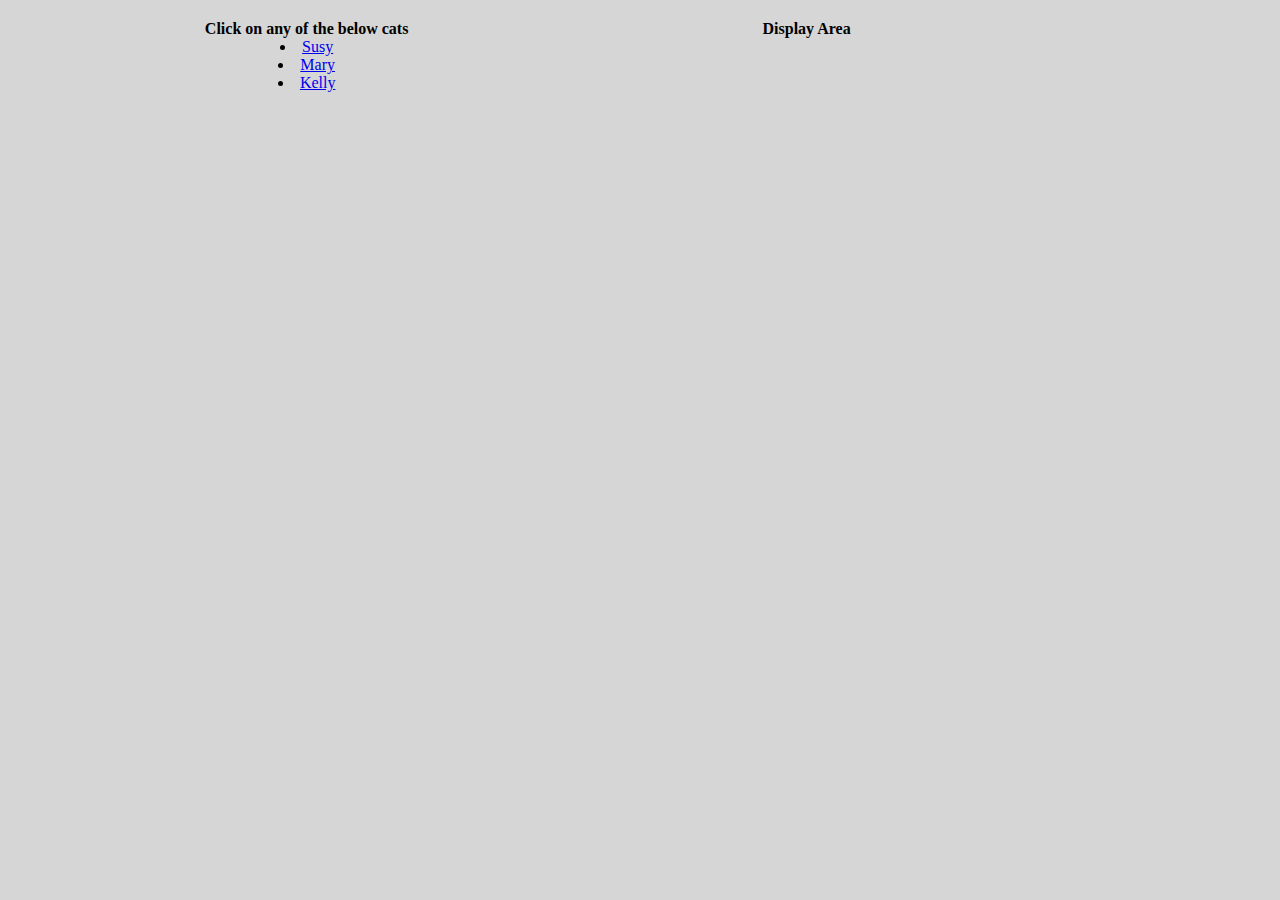
<file: Cat Clicker Premium/index.html>
<html>
<head>
    <link rel="stylesheet" href="css/main.css">
    <script src="https://ajax.googleapis.com/ajax/libs/jquery/3.2.1/jquery.min.js"></script>
</head>
<body class="grid">
    <div class="row">
        <div class="col-4" id="links">
            <strong>Click on any of the below cats</strong>
        </div>
        <div class="col-8" id="display_area">
                <strong>Display Area</strong>
                <div class="col-12" id="image"></div>
                <div class="col-12" id="name"></div>
                <div class="col-12" id="count"></div>
        </div>
    </div>
    <script src="js/script.js"></script>
</body>
</html>
</file>
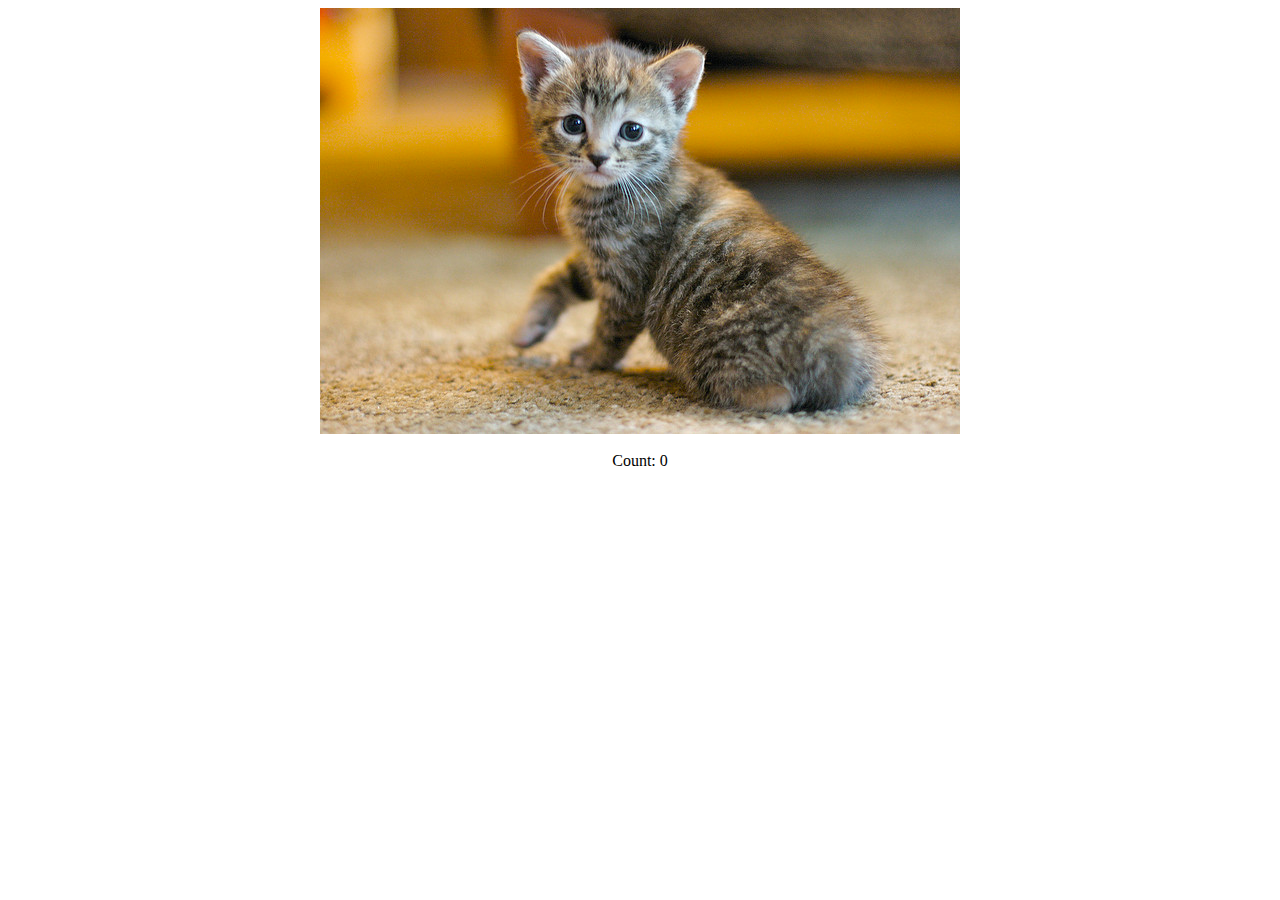
<file: Cat Clicker v1/index.html>
<html>
<head>
    <link rel="stylesheet" href="css/main.css">
    <script src="https://ajax.googleapis.com/ajax/libs/jquery/3.2.1/jquery.min.js"></script>
    <script>
    $(function(){
        var count = 0;
        $('#image').click(function(){
            count++;
            $('#count').text('Count: '+count);
        });
    });
    </script>
</head>
<body>
    <div id="image">
        <picture>
            <source media="(min-width:500px)" srcset="images/cat.jpg">
            <source media="(max-width:500px)" srcset="images/small_cat.jpg">
            <img src="images/cat.jpg" alt="A cat">
        </picture>
    </div>
    <br/>
    <div>
        <div id="count">Count: 0</div>
    </div>
</body>
</html>
</file>
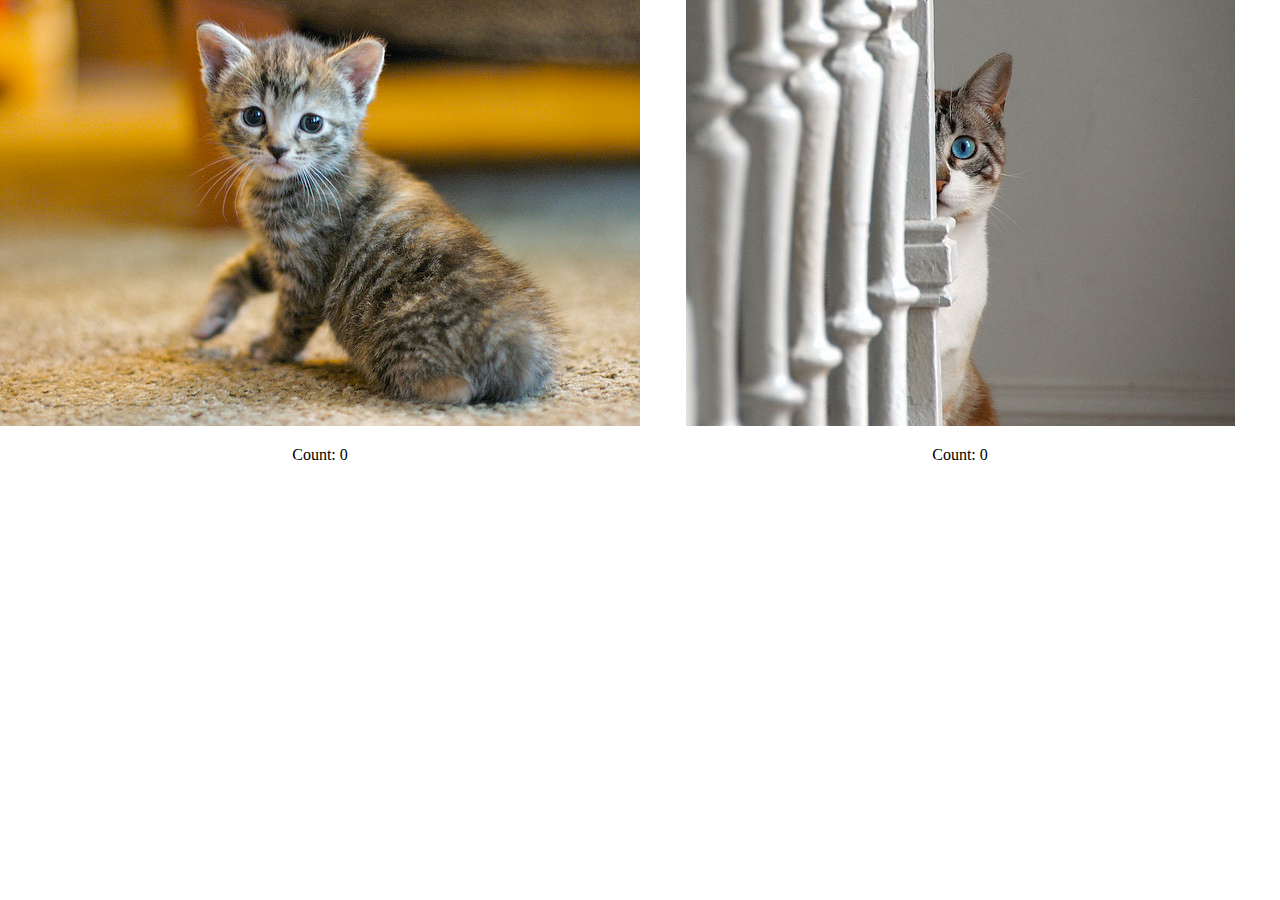
<file: Cat Clicker v2/index.html>
<html>
<head>
    <link rel="stylesheet" href="css/main.css">
    <script src="https://ajax.googleapis.com/ajax/libs/jquery/3.2.1/jquery.min.js"></script>
</head>
<body class="grid">
    <div class="row">
        <div class="col-6" id="image1">
            <picture>
                <source media="(min-width:700px)" srcset="images/cat1.jpg">
                <source media="(max-width:700px)" srcset="images/small_cat1.jpg">
                <img src="images/cat1.jpg" alt="A cat">
            </picture>
        </div>
        <div class="col-6" id="image2">
            <picture>
                <source media="(min-width:700px)" srcset="images/cat2.jpg">
                <source media="(max-width:700px)" srcset="images/small_cat2.jpg">
                <img src="images/cat2.jpg" alt="A cat">
            </picture>
        </div>
    </div>
    <div class="row">
        <div class="col-6" id="count1">
            Count: 0
        </div>
        <div class="col-6" id="count2">
            Count: 0
        </div>
    </div>

    <script src="js/script.js"></script>
</body>
</html>
</file>
<file: Cat Clicker Premium/css/main.css>
/**{
    border: 1px solid;
}*/
.grid{
    margin: 0 auto;
    width: 100%;
    max-width: 1000px;
    background-color: #d6d6d6;
}
.row{
    width: 100%;
    margin-bottom: 20px;
    margin-top: 20px;
    display: flex;
}
.col-1{
    width: 8.33%;
}
.col-2{
    width: 16.66%;
}
.col-3{
    width: 25%;
}
.col-4{
    width: 33.33%;
}
.col-5{
    width: 41.66%;
}
.col-6{
    width: 50%;
}
.col-7{
    width: 58.33%;
}
.col-8{
    width: 66.66%;
}
.col-9{
    width: 75%;
}
.col-10{
    width: 83.33%;
}
.col-11{
    width: 91.66%;
}
.col-12{
    width: 100%;
}
div{
    text-align: center;
}
#image, #name{
    margin-top: 20px;
}
</file>
<file: Cat Clicker v1/css/main.css>
/**{
    border: 1px solid;
}*/
div{
    text-align: center;
}
</file>
<file: Cat Clicker v2/css/main.css>
/**{
    border: 1px solid;
}*/
.grid{
    margin: 0 auto;
    width: 100%;
    max-width: 1300px;
}
.row{
    width: 100%;
    margin-bottom: 20px;
    display: flex;
}
.col-1{
    width: 8.33%;
}
.col-2{
    width: 16.66%;
}
.col-3{
    width: 25%;
}
.col-4{
    width: 33.33%;
}
.col-5{
    width: 41.66%;
}
.col-6{
    width: 50%;
}
.col-7{
    width: 58.33%;
}
.col-8{
    width: 66.66%;
}
.col-9{
    width: 75%;
}
.col-10{
    width: 83.33%;
}
.col-11{
    width: 91.66%;
}
.col-12{
    width: 100%;
}
div{
    text-align: center;
}
</file>
